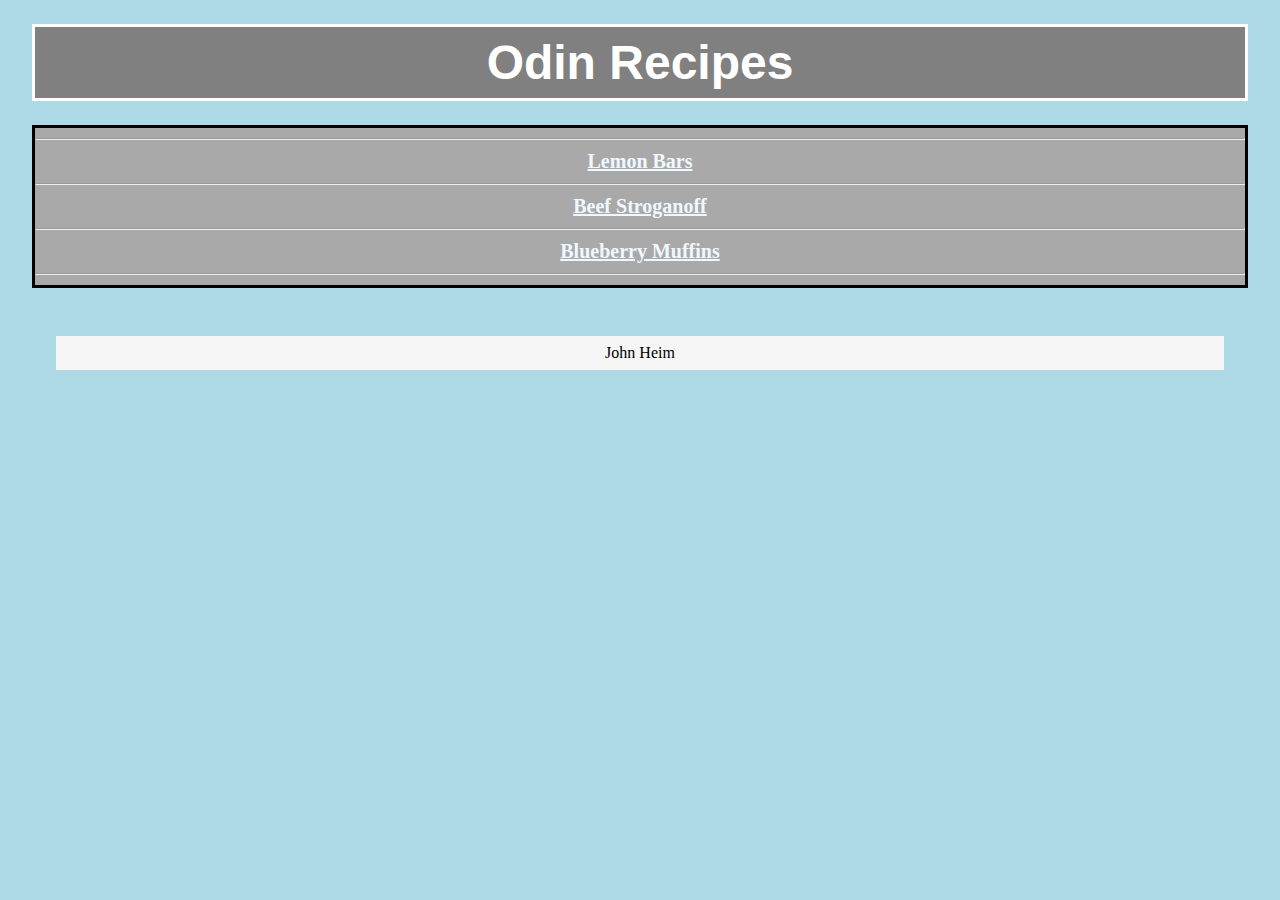
<file: index.html>
<!DOCTYPE html>
<html lang="en">
<head>
    <meta charset="UTF-8">
    <meta name="viewport" content="width=device-width, initial-scale=1.0">
    <title>Odin Recipes</title>
    <link rel="stylesheet" href="style.css">
</head>
<body>
    <h1>Odin Recipes</h1>
    <div class="link-container">
        <hr>
        <a href="./recipes/lemon-bars.html">Lemon Bars</a>
        <hr>
        <a href="./recipes/beef-stroganoff.html">Beef Stroganoff</a>
        <hr>
        <a href="./recipes/blueberry-muffin.html">Blueberry Muffins</a>
        <hr>
    </div>
</body>
<footer>
    <p>John Heim</p>
</footer>
</html>
</file>
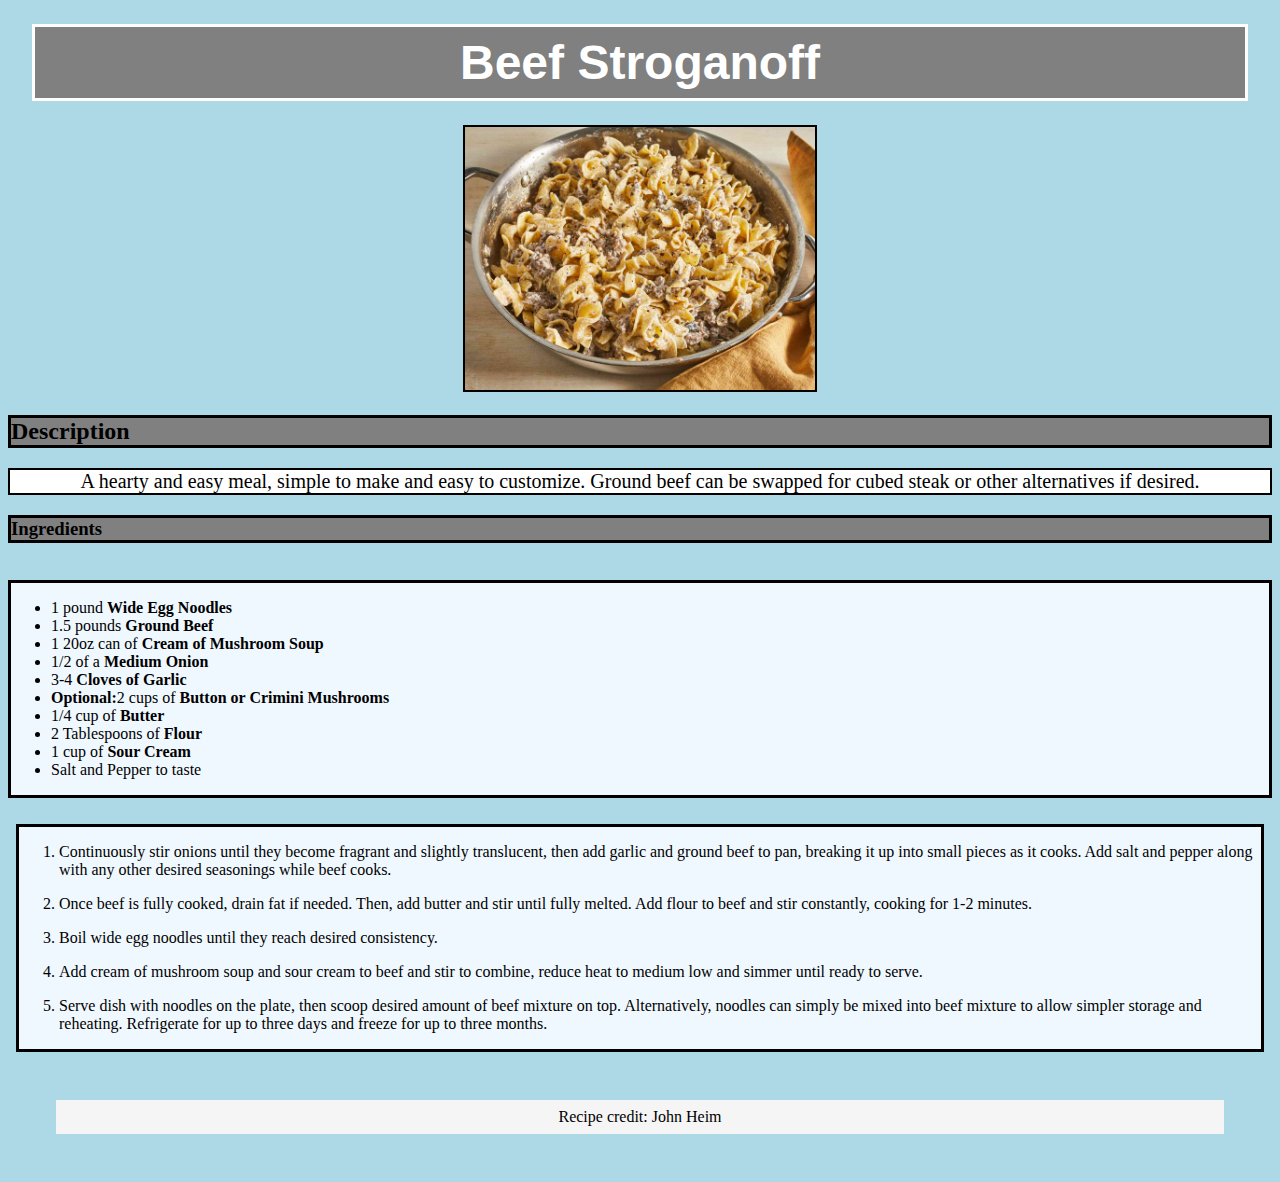
<file: recipes/beef-stroganoff.html>
<!DOCTYPE html>
<html lang="en">
<head>
    <meta charset="UTF-8">
    <meta name="viewport" content="width=device-width, initial-scale=1.0">
    <title>Beef Stroganoff</title>
    <link rel="stylesheet" href="../style.css">
</head>
<body>
    <h1>Beef Stroganoff</h1>
    <div class="recipe-img">
        
        <img src="../images/beef-stroganoff.jpg" alt="Image of finished beef stroganoff" height="600">
    </div>

    <h2>Description</h2>
    <p class="description">A hearty and easy meal, simple to make and easy to customize. Ground beef can be swapped for cubed steak or other alternatives if desired.</p>

    <h3>Ingredients</h3>
    <br/>
    <div class="ingredients">
        <ul>
            <li>1 pound <strong>Wide Egg Noodles</strong></li>
            <li>1.5 pounds <strong>Ground Beef</strong></li>
            <li>1 20oz can of <strong>Cream of Mushroom Soup</strong></li>
            <li>1/2 of a <strong>Medium Onion</strong></li>
            <li>3-4 <strong>Cloves of Garlic</strong></li>
            <li><strong>Optional:</strong>2 cups of <strong>Button or Crimini Mushrooms</strong></ul</li>
            <li>1/4 cup of <strong>Butter</strong></li>
            <li>2 Tablespoons of <strong>Flour</strong></li>
            <li>1 cup of <strong>Sour Cream</strong></li>
            <li>Salt and Pepper to taste</li>
        </ul>
    </div>
    <br>
    <ol>
        <li><p>Continuously stir onions until they become fragrant and slightly translucent, then add garlic and ground beef to pan, breaking it up into small pieces as it cooks.
            Add salt and pepper along with any other desired seasonings while beef cooks.</p></li>
        <li><p>Once beef is fully cooked, drain fat if needed. Then, add butter and stir until fully melted. Add flour to beef and stir constantly, cooking for 1-2 minutes.</p></li>
        <li><p>Boil wide egg noodles until they reach desired consistency.</p></li>
        <li><p>Add cream of mushroom soup and sour cream to beef and stir to combine, reduce heat to medium low and simmer until ready to serve.</p></li>
        <li><p>Serve dish with noodles on the plate, then scoop desired amount of beef mixture on top. Alternatively, noodles can simply be mixed into beef mixture
            to allow simpler storage and reheating. Refrigerate for up to three days and freeze for up to three months.</p></li>
    </ol>
</body>
<footer><p>Recipe credit: John Heim</p></footer>
</html>
</file>
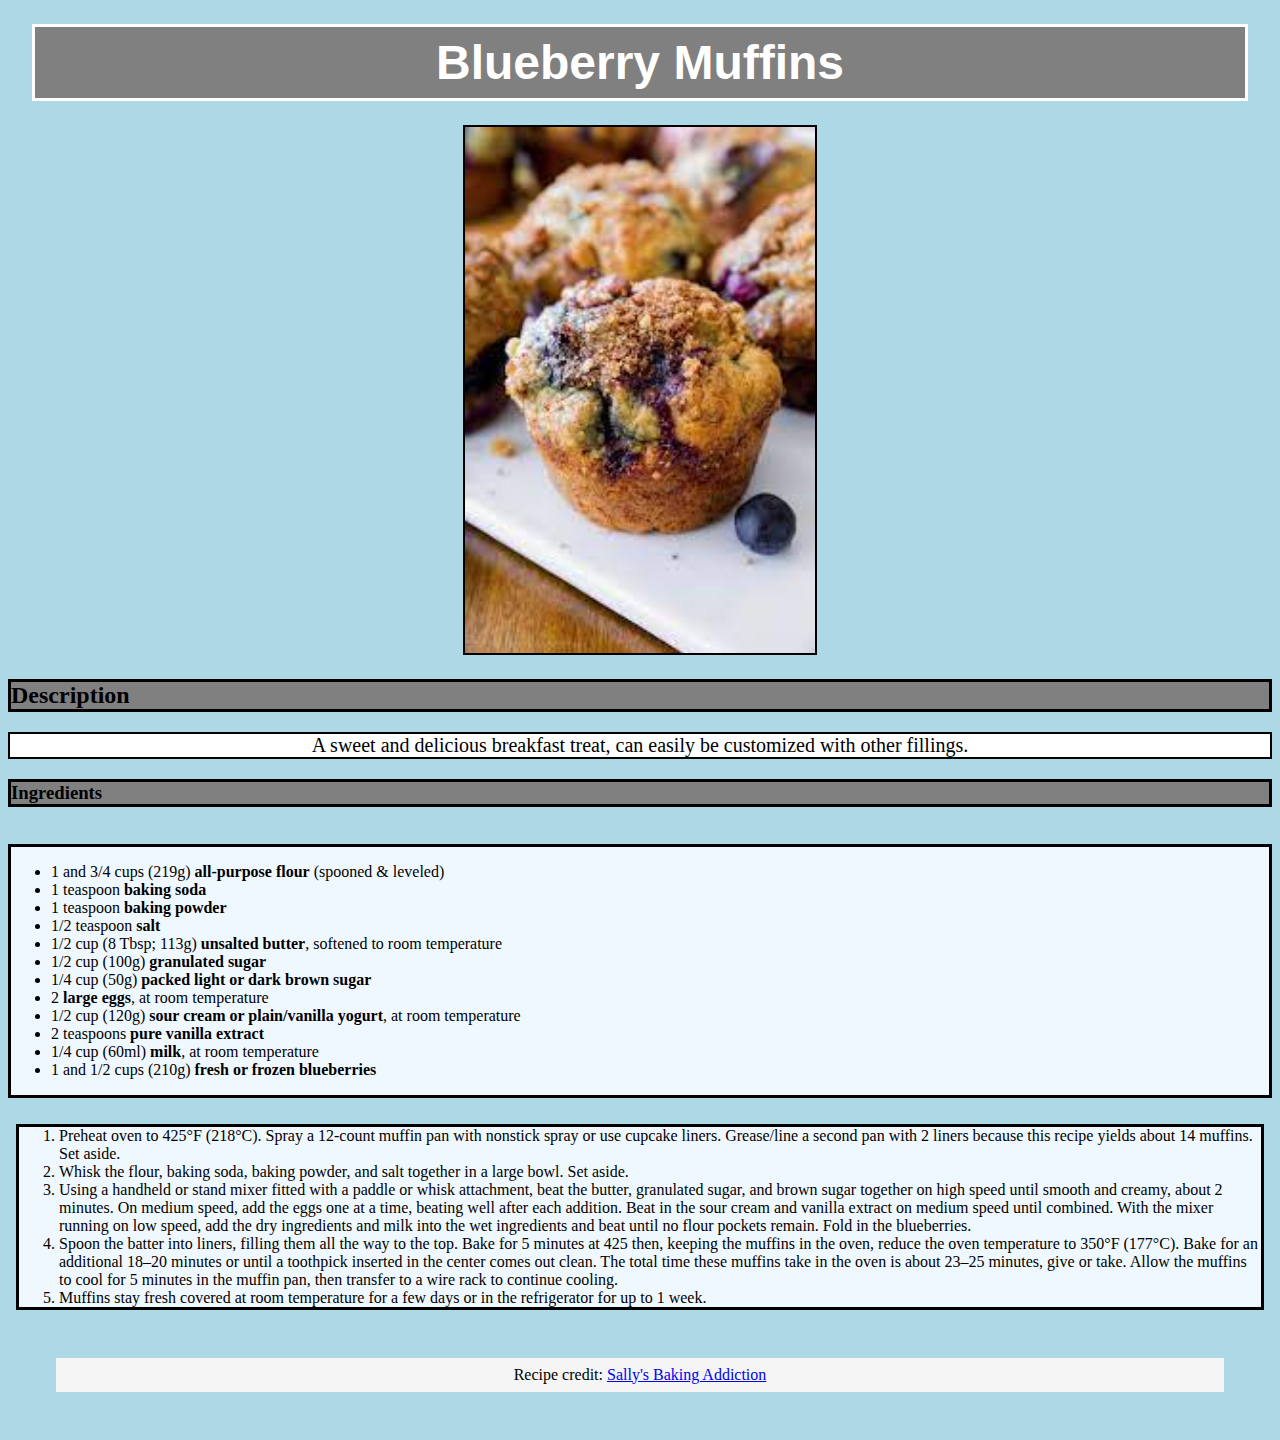
<file: recipes/blueberry-muffin.html>
<!DOCTYPE html>
<html lang="en">
<head>
    <meta charset="UTF-8">
    <meta name="viewport" content="width=device-width, initial-scale=1.0">
    <title>Blueberry Muffins</title>
    <link rel="stylesheet" href="../style.css">
</head>
<body>
    <h1>Blueberry Muffins</h1>
    <div class="recipe-img">
       
        <img src="../images/blueberry-muffin.jpeg" alt="Image of finished blueberry muffins" height="600">
    </div>
    <h2>Description</h2>
    <p class="description">A sweet and delicious breakfast treat, can easily be customized with other fillings.</p>

    <h3>Ingredients</h3>
    <br/>
    <div class="ingredients">
        <ul>
            <li>1 and 3/4 cups (219g) <strong>all-purpose flour</strong> (spooned & leveled)</li>
            <li>1 teaspoon <strong>baking soda</strong></li>
            <li>1 teaspoon <strong>baking powder</strong></li>
            <li>1/2 teaspoon <strong>salt</strong></li>
            <li>1/2 cup (8 Tbsp; 113g) <strong>unsalted butter</strong>, softened to room temperature</li>
            <li>1/2 cup (100g) <strong>granulated sugar</strong></li>
            <li>1/4 cup (50g) <strong>packed light or dark brown sugar</strong></li>
            <li>2 <strong>large eggs</strong>, at room temperature</li>
            <li>1/2 cup (120g) <strong>sour cream or plain/vanilla yogurt</strong>, at room temperature</li>
            <li>2 teaspoons <strong>pure vanilla extract</strong></li>
            <li>1/4 cup (60ml) <strong>milk</strong>, at room temperature</li>
            <li>1 and 1/2 cups (210g) <strong>fresh or frozen blueberries</strong></li>
        </ul>
    </div>
    <br>
        
    <ol>
        <li>Preheat oven to 425°F (218°C). 
            Spray a 12-count muffin pan with nonstick spray or use cupcake liners. 
            Grease/line a second pan with 2 liners because this recipe yields about 14 muffins. Set aside.</li>
        <li>Whisk the flour, baking soda, baking powder, and salt together in a large bowl. Set aside.</li>
        <li>Using a handheld or stand mixer fitted with a paddle or whisk attachment, beat the butter, granulated sugar, and brown sugar together on high speed until smooth and creamy, 
            about 2 minutes. On medium speed, add the eggs one at a time, beating well after each addition. Beat in the sour cream and vanilla extract on medium speed until combined. 
            With the mixer running on low speed, add the dry ingredients and milk into the wet ingredients and beat until no flour pockets remain. Fold in the blueberries.</li>
        <li>Spoon the batter into liners, filling them all the way to the top. Bake for 5 minutes at 425 then, keeping the muffins in the oven, 
            reduce the oven temperature to 350°F (177°C). Bake for an additional 18–20 minutes or until a toothpick inserted in the center comes out clean. 
            The total time these muffins take in the oven is about 23–25 minutes, give or take. 
            Allow the muffins to cool for 5 minutes in the muffin pan, then transfer to a wire rack to continue cooling.</li>
        <li>Muffins stay fresh covered at room temperature for a few days or in the refrigerator for up to 1 week.</li>
    </ol>
</body>
<footer><p>Recipe credit: <a href="https://sallysbakingaddiction.com/blueberry-muffins/#tasty-recipes-67559">Sally's Baking Addiction</a></p></footer>
</html>
</file>
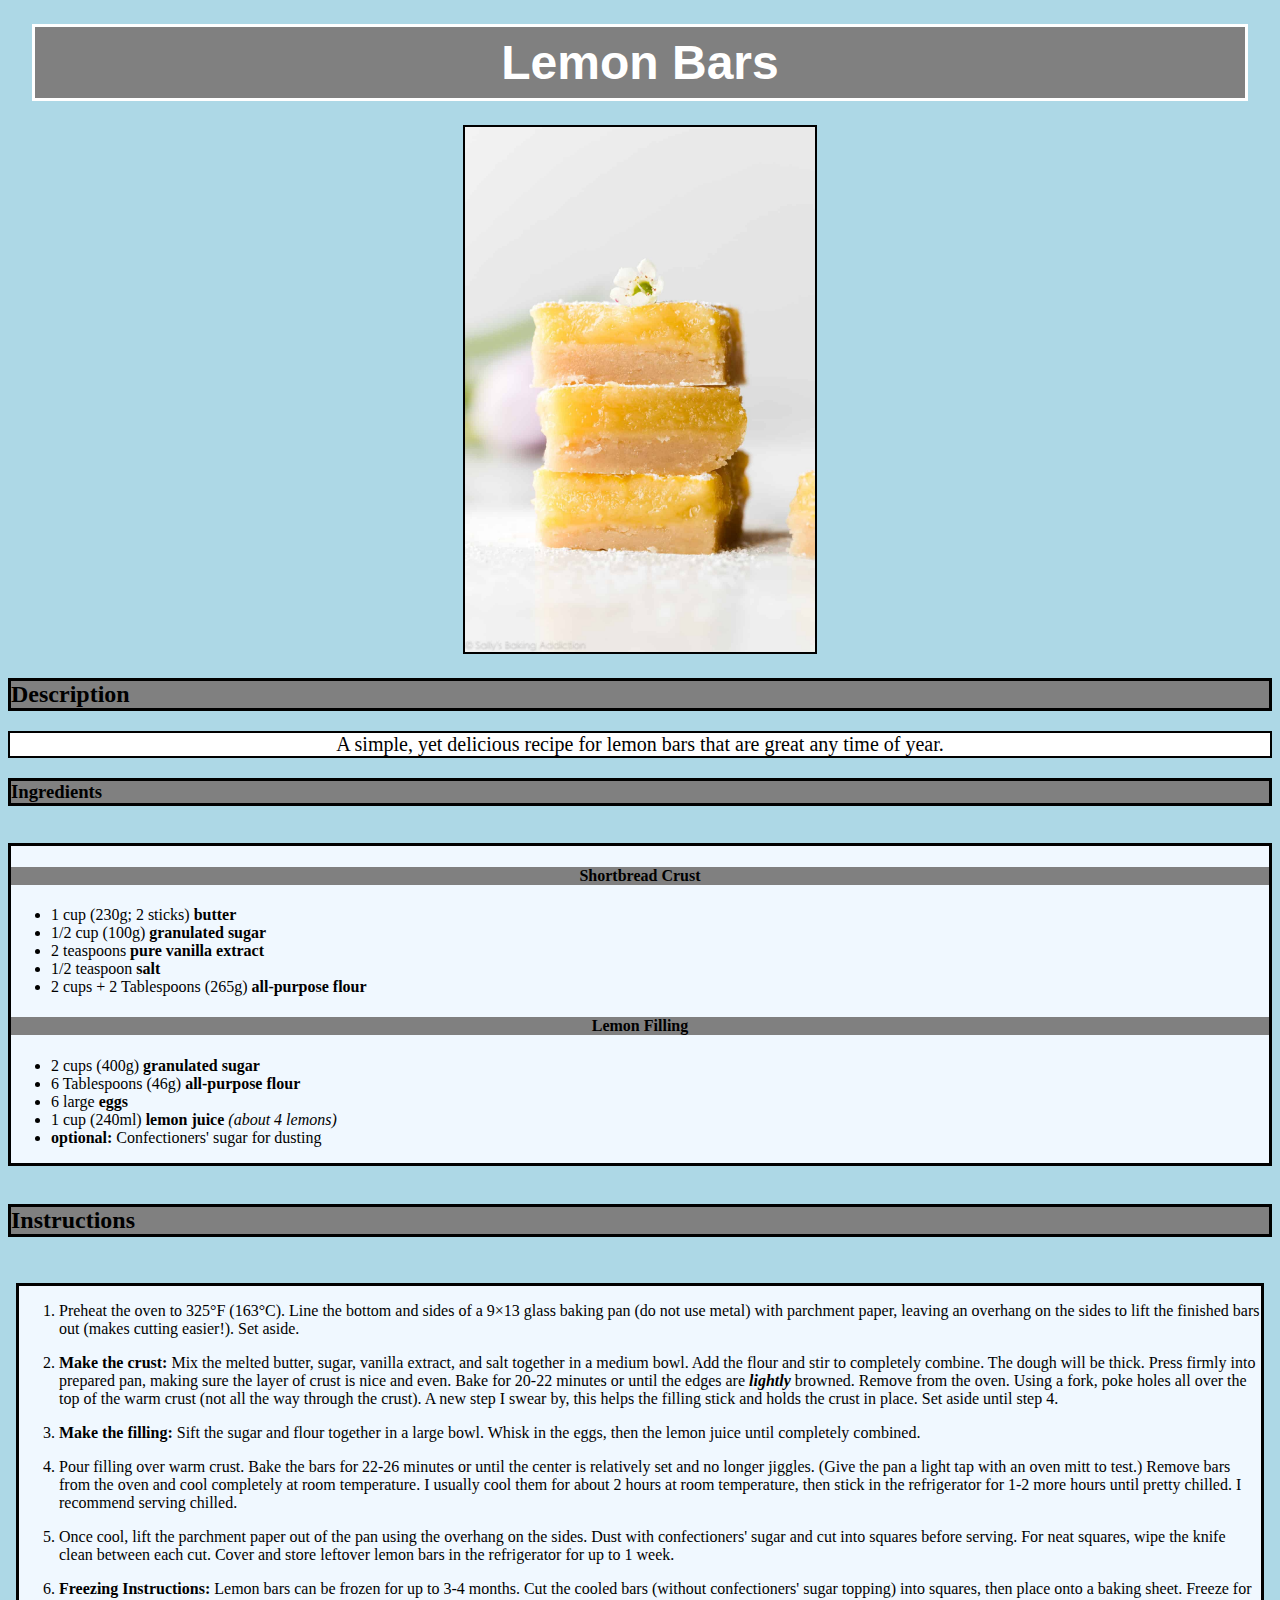
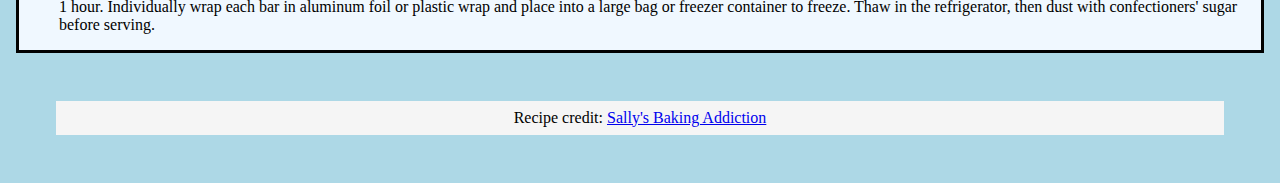
<file: recipes/lemon-bars.html>
<!DOCTYPE html>
<html lang="en">
<head>
    <meta charset="UTF-8">
    <meta name="viewport" content="width=device-width, initial-scale=1.0">
    <title>Lemon Bars</title>
    <link rel="stylesheet" href="../style.css">
</head>
<body>
    <h1>Lemon Bars</h1>
    <div class="recipe-img">
        
        <img src="../images/lemon-bars.jpg" alt="Image of finished lemon bars" height="600">
    </div>
    <h2>Description</h2>
    <p class="description">A simple, yet delicious recipe for lemon bars that are great any time of year.</p>

    <h3>Ingredients</h3>
    <br/>
    <div class="ingredients">
    <h4>Shortbread Crust</h4>
        <ul>
            <li>1 cup (230g; 2 sticks) <strong>butter</strong></li>
            <li>1/2 cup (100g) <strong>granulated sugar</strong></li>
            <li>2 teaspoons <strong>pure vanilla extract</strong></li>
            <li>1/2 teaspoon <strong>salt</strong></li>
            <li>2 cups + 2 Tablespoons (265g) <strong>all-purpose flour</strong></li>
        </ul>
        <h4>Lemon Filling</h4>
        <ul>
            <li>2 cups (400g) <strong>granulated sugar</strong></li>
            <li>6 Tablespoons (46g) <strong>all-purpose flour</strong></li>
            <li>6 large <strong>eggs</strong></li>
            <li>1 cup (240ml) <strong>lemon juice</strong> <em>(about 4 lemons)</em></li>
            <li><strong>optional:</strong> Confectioners' sugar for dusting</li>
        </ul>
    </div>
    <br>
    <h2>Instructions</h2>
    <br>
    <ol>
        <li><p>Preheat the oven to 325°F (163°C). Line the bottom and sides of a 9×13 glass baking pan (do not use metal) with parchment paper, 
            leaving an overhang on the sides to lift the finished bars out (makes cutting easier!). Set aside.</p></li>
        <li><p><strong>Make the crust:</strong> Mix the melted butter, sugar, vanilla extract, and salt together in a medium bowl. 
            Add the flour and stir to completely combine. The dough will be thick. Press firmly into prepared pan, making sure the layer of crust is nice and even. 
            Bake for 20-22 minutes or until the edges are <strong><em>lightly</em></strong> browned. Remove from the oven. 
            Using a fork, poke holes all over the top of the warm crust (not all the way through the crust). 
            A new step I swear by, this helps the filling stick and holds the crust in place. Set aside until step 4.</p></li>
        <li><p><strong>Make the filling:</strong> Sift the sugar and flour together in a large bowl. Whisk in the eggs, then the lemon juice until completely combined.</p></li>
        <li><p>Pour filling over warm crust. Bake the bars for 22-26 minutes or until the center is relatively set and no longer jiggles. 
            (Give the pan a light tap with an oven mitt to test.) Remove bars from the oven and cool completely at room temperature. 
            I usually cool them for about 2 hours at room temperature, then stick in the refrigerator for 1-2 more hours until pretty chilled. 
            I recommend serving chilled.</p></li>
        <li><p>Once cool, lift the parchment paper out of the pan using the overhang on the sides. 
            Dust with confectioners' sugar and cut into squares before serving. 
            For neat squares, wipe the knife clean between each cut. 
            Cover and store leftover lemon bars in the refrigerator for up to 1 week.</p></li>
        <li><p><strong>Freezing Instructions:</strong> Lemon bars can be frozen for up to 3-4 months. 
            Cut the cooled bars (without confectioners' sugar topping) into squares, then place onto a baking sheet. Freeze for 1 hour. 
            Individually wrap each bar in aluminum foil or plastic wrap and place into a large bag or freezer container to freeze. 
            Thaw in the refrigerator, then dust with confectioners' sugar before serving.</p></li>
    </ol>
</body>
<footer><p>Recipe credit: <a href="https://sallysbakingaddiction.com/lemon-bars-recipe/#tasty-recipes-67259">Sally's Baking Addiction</a></p></footer>
</html>
</file>
<file: style.css>
body{
    background-color: lightblue;
}
h1{
    text-align: center;
    font-family: 'Franklin Gothic Medium', 'Arial Narrow', Arial, sans-serif;
    background-color: gray;
    color:white;
    font-size:48px;
    padding:8px;
    margin:24px;
    border:solid;
}
.link-container{
    font-size: 20px;
    text-align: center;
    font-weight: bold;
    background-color: darkgray;
    margin:24px;
    border:solid;
}
.link-container a{
    color:aliceblue;
}
.recipe-img{
    text-align: center;
}
.recipe-img img{
    width:350px;
    height:auto;
    border:solid 2px black;
}
.description{
    text-align: center;
    background-color: white;
    font-size: 20px;
    border:solid 2px black;
}
.ingredients{
    background-color: aliceblue;
    border:solid;
}
ol{
    background-color: aliceblue;
    font-family:'Times New Roman', Times, serif;
    margin:8px;
    border:solid;
}
footer p{
    text-align: center;
    background-color: whitesmoke;    padding:8px;
    margin:48px;
}
h2{
    background-color: gray;
    border:solid;
}
h3{
    background-color: gray;
    border:solid;
}
h4{
    background-color: gray;
    text-align: center;
}
</file>
